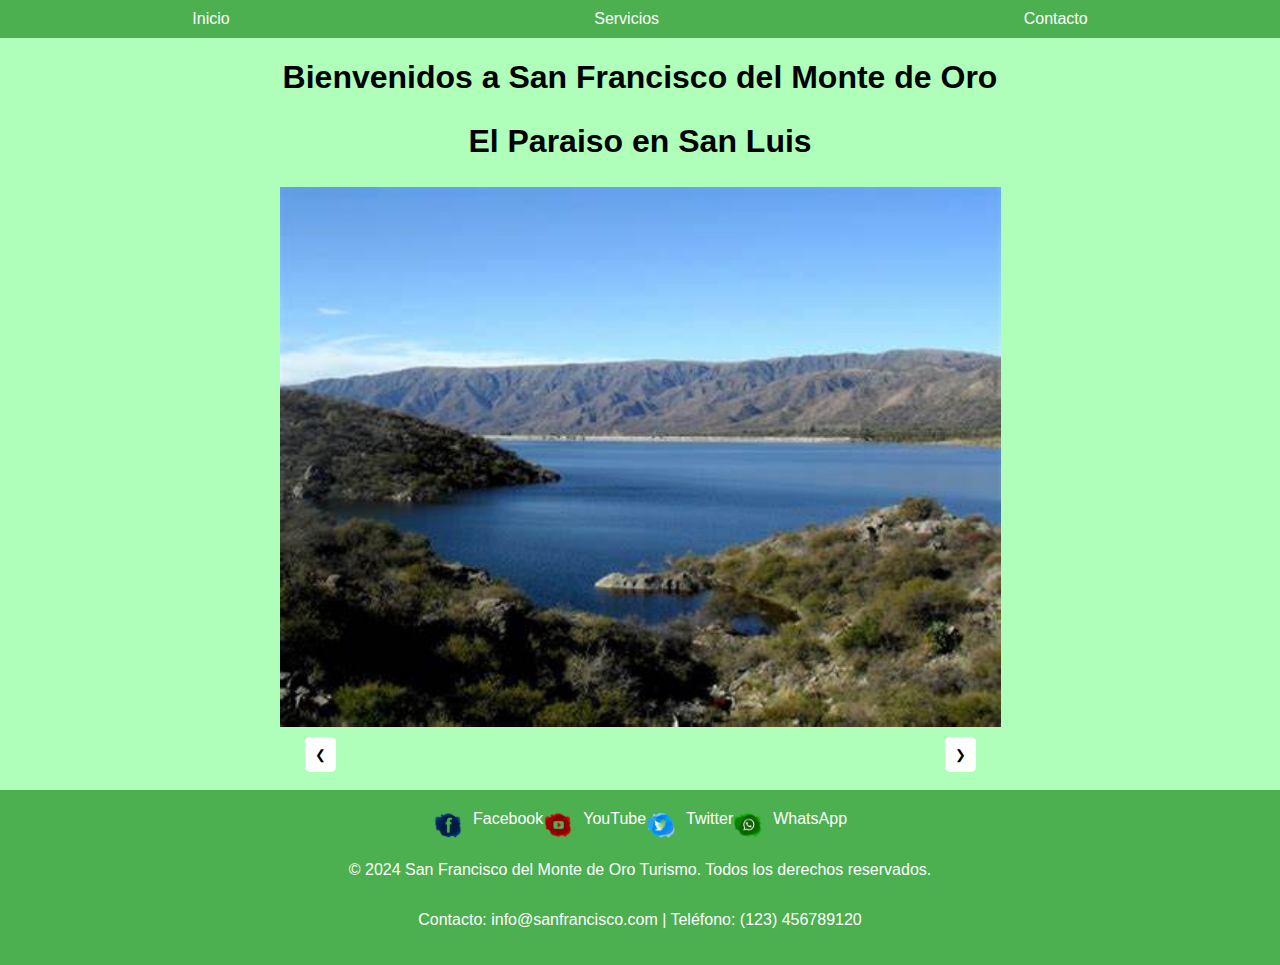
<file: index.html>
<!DOCTYPE html>
<html lang="en">
<head>
    <meta charset="UTF-8">
    <meta name="viewport" content="width=device-width, initial-scale=1.0">
    <link rel="stylesheet" href="estilos.css">
    <title>San Francisco del Monte de Oro</title>
</head>
<body>
    <nav class="nav">
        <a href="index.html">Inicio</a>
        <a href="servicios.html">Servicios</a>
        <a href="contacto.html">Contacto</a>
    </nav>
    
    <h1>Bienvenidos a San Francisco del Monte de Oro</h1>
    <h2>El Paraiso en San Luis</h2>
    
   <section class="carrousel">
   <div class="carrousel-imagenes"></div>
       <div class="boton-container">
          <button class="anterior">&#10094;</button>
          <button class="siguiente">&#10095;</button>
        </div>
      <br>
    </section>
    
    <script src="funciones.js"></script>
</body>
<footer>
    <div class="footer-container">
      <div class="social-media">
        <img class="redes" src="imagenes/face1.png" alt="face"> Facebook 
        <img class="redes" src="imagenes/yt.png" alt="youtube"> YouTube
        <img class="redes" src="imagenes/x.png" alt="twitter"> Twitter 
        <img classs="redes" src="imagenes/w.png" alt="whatsapp"> WhatsApp
      </div>
      <p>&copy; 2024 San Francisco del Monte de Oro Turismo. Todos los derechos reservados.</p>
      <p> Contacto: info@sanfrancisco.com | Teléfono: (123) 456789120</p>
    </div>
  </footer>
</html>
</file>
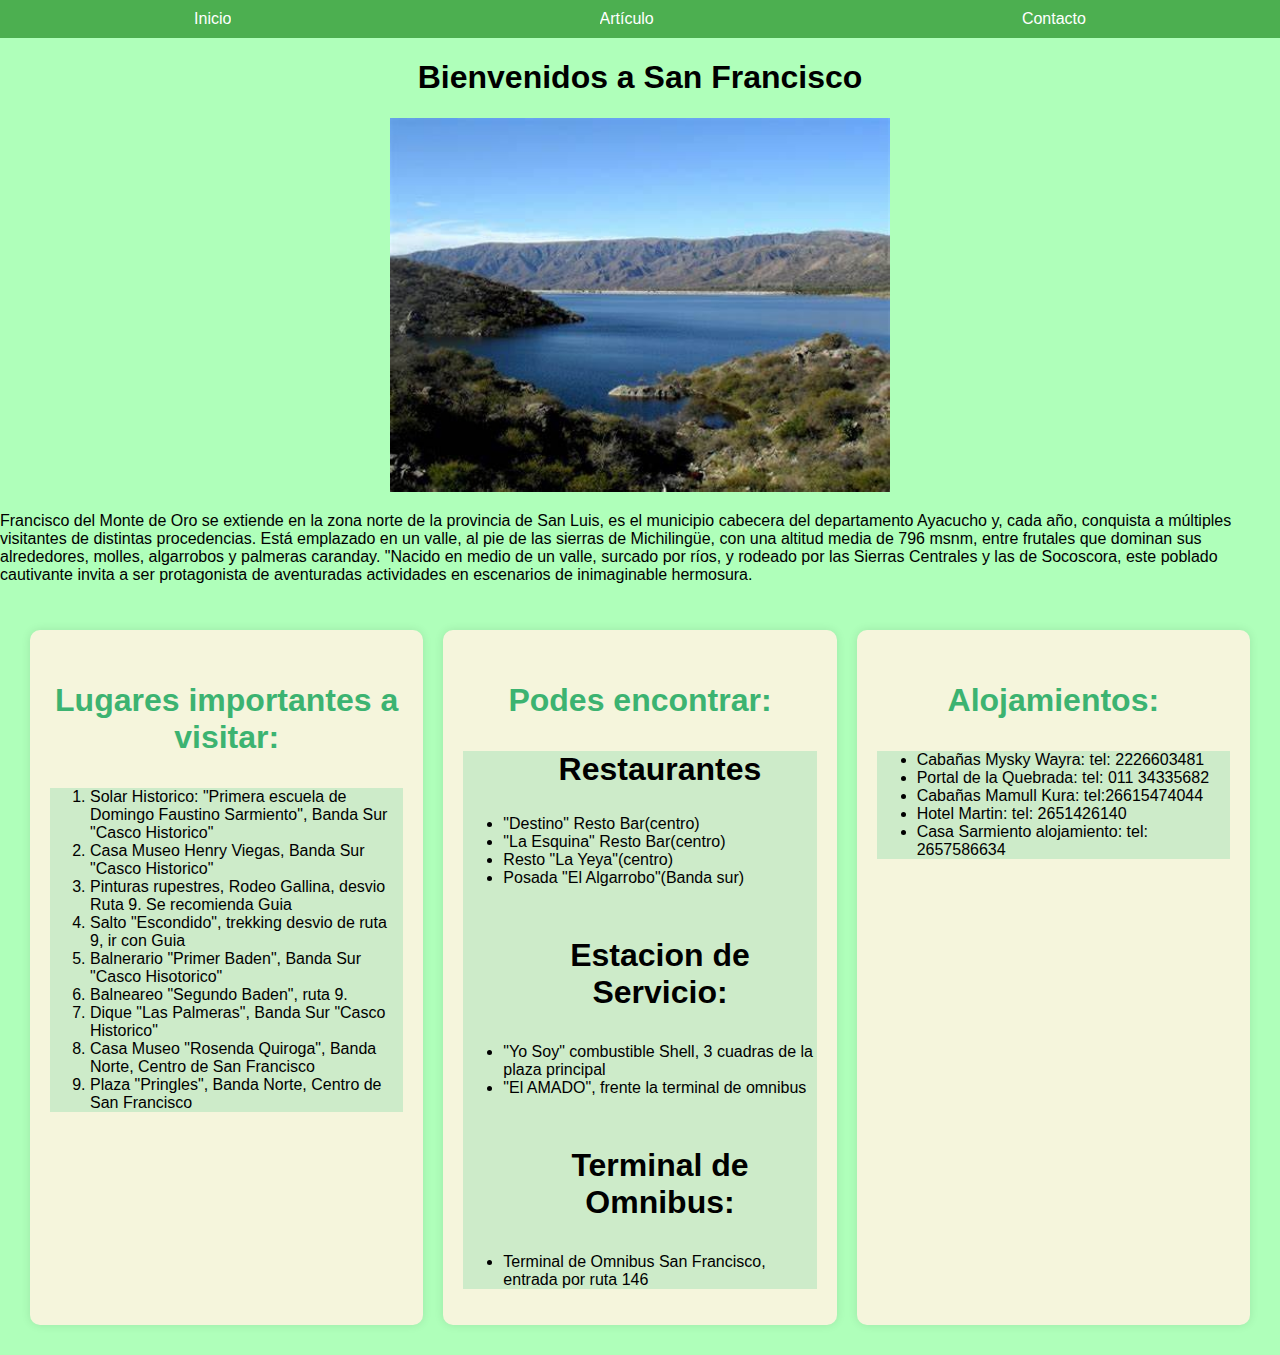
<file: paginarticulo.html>
<!DOCTYPE html>
<html lang="en">
<head>
    <meta charset="UTF-8">
    <meta name="viewport" content="width=device-width, initial-scale=1.0">
    <link rel="stylesheet" href="estilos.css">
    <title> Informacion Turistica </title>
</head>
<body>
    <div class="nav">
        <a href="index.html">Inicio</a>
        <a href="paginarticulo.html">Artículo</a>
        <a href="contacto.html">Contacto</a>
    </div>
    
    <h1> Bienvenidos a San Francisco</h1>

    <div class="imagenart">
        <img id="imagen" src="imagenes/imagen1.jpg" alt="Imagen1">
    </div>
    
    <p>
        Francisco del Monte de Oro se extiende en la zona norte de la provincia de San Luis, es el municipio cabecera del departamento Ayacucho y, cada año, conquista a múltiples visitantes de distintas procedencias.
        Está emplazado en un valle, al pie de las sierras de Michilingüe, con una altitud media de 796 msnm, entre frutales que dominan sus alrededores, molles, algarrobos y palmeras caranday.
        "Nacido en medio de un valle, surcado por ríos, y rodeado por las Sierras Centrales y las de Socoscora, este poblado cautivante invita a ser protagonista de aventuradas actividades en escenarios de inimaginable hermosura.
    </p>
    <div class="content">
        <div class="column" style="background-color: beige;"> <h3 style="color: mediumseagreen;">Lugares importantes a visitar:</h3>
            <ol>
                <li>Solar Historico: "Primera escuela de Domingo Faustino Sarmiento", Banda Sur "Casco Historico"</li>
               <li>Casa Museo Henry Viegas, Banda Sur "Casco Historico"</li> 
               <li>Pinturas rupestres, Rodeo Gallina, desvio Ruta 9. Se recomienda Guia</li>
               <li>Salto "Escondido", trekking desvio de ruta 9, ir con Guia</li>
               <li>Balnerario "Primer Baden", Banda Sur "Casco Hisotorico"</li>
               <li>Balneareo "Segundo Baden", ruta 9. </li>
               <li>Dique "Las Palmeras", Banda Sur "Casco Historico"</li>
               <li>Casa Museo "Rosenda Quiroga", Banda Norte, Centro de San Francisco</li>
               <li>Plaza "Pringles", Banda Norte, Centro de San Francisco</li>

            </ol>
        </div>
        <div class="column" style="background-color: beige;"> <h3 style="color: mediumseagreen;">Podes encontrar:</h3>
        <ul> <h2>Restaurantes</h2>
            <li>"Destino" Resto Bar(centro)</li>
            <li>"La Esquina" Resto Bar(centro)</li>
            <li>Resto "La Yeya"(centro)</li>
            <li>Posada "El Algarrobo"(Banda sur)</li>
            <br>
            <h3>Estacion de Servicio:</h3>
            <li>"Yo Soy" combustible Shell, 3 cuadras de la plaza principal</li>
            <li>"El AMADO", frente la terminal de omnibus</li>
            <br>
            <h3>Terminal de Omnibus:</h3>
            <li>Terminal de Omnibus San Francisco, entrada por ruta 146</li>

        </ul>
        </div>
        <div class="column" style="background-color: beige;"> <h3 style="color: mediumseagreen;">Alojamientos:</h3> 
            <ul>
                <li>Cabañas Mysky Wayra: tel: 2226603481</li>
                <li>Portal de la Quebrada: tel: 011 34335682</li>
                <li>Cabañas Mamull Kura: tel:26615474044</li>
                <li>Hotel Martin: tel: 2651426140</li>
                <li>Casa Sarmiento alojamiento: tel: 2657586634</li>
            </ul>
        </div>
    </div>
</body>
</html>
</file>
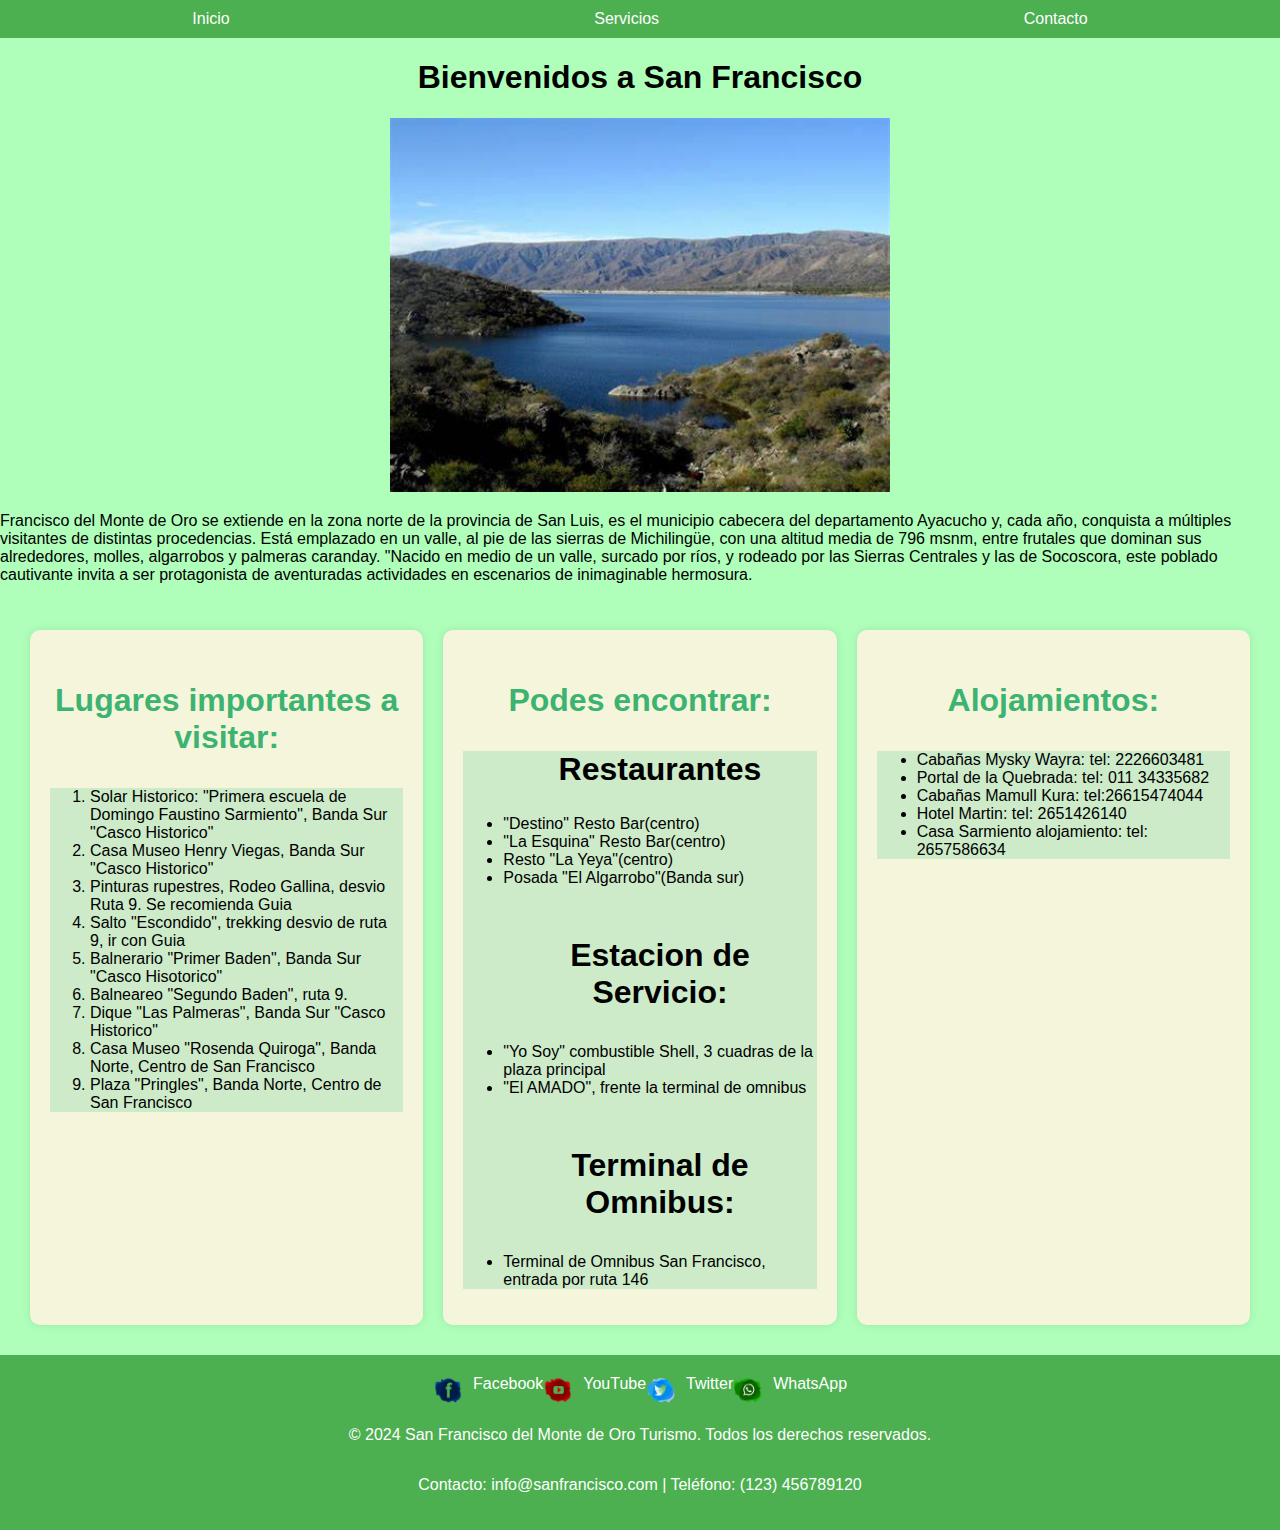
<file: servicios.html>
<!DOCTYPE html>
<html lang="en">
<head>
    <meta charset="UTF-8">
    <meta name="viewport" content="width=device-width, initial-scale=1.0">
    <link rel="stylesheet" href="estilos.css">
    <title> Informacion Turistica </title>
</head>
<body>
    <div class="nav">
        <a href="index.html">Inicio</a>
        <a href="servicios.html">Servicios</a>
        <a href="contacto.html">Contacto</a>
    </div>
    
    <h1> Bienvenidos a San Francisco</h1>

    <div class="imagenart">
        <img id="imagen" src="imagenes/imagen1.jpg" alt="Imagen1">
    </div>
    
    <p>
        Francisco del Monte de Oro se extiende en la zona norte de la provincia de San Luis, es el municipio cabecera del departamento Ayacucho y, cada año, conquista a múltiples visitantes de distintas procedencias.
        Está emplazado en un valle, al pie de las sierras de Michilingüe, con una altitud media de 796 msnm, entre frutales que dominan sus alrededores, molles, algarrobos y palmeras caranday.
        "Nacido en medio de un valle, surcado por ríos, y rodeado por las Sierras Centrales y las de Socoscora, este poblado cautivante invita a ser protagonista de aventuradas actividades en escenarios de inimaginable hermosura.
    </p>
    <div class="content">
        <div class="column" style="background-color: beige;"> <h3 style="color: mediumseagreen;">Lugares importantes a visitar:</h3>
            <ol>
                <li>Solar Historico: "Primera escuela de Domingo Faustino Sarmiento", Banda Sur "Casco Historico"</li>
               <li>Casa Museo Henry Viegas, Banda Sur "Casco Historico"</li> 
               <li>Pinturas rupestres, Rodeo Gallina, desvio Ruta 9. Se recomienda Guia</li>
               <li>Salto "Escondido", trekking desvio de ruta 9, ir con Guia</li>
               <li>Balnerario "Primer Baden", Banda Sur "Casco Hisotorico"</li>
               <li>Balneareo "Segundo Baden", ruta 9. </li>
               <li>Dique "Las Palmeras", Banda Sur "Casco Historico"</li>
               <li>Casa Museo "Rosenda Quiroga", Banda Norte, Centro de San Francisco</li>
               <li>Plaza "Pringles", Banda Norte, Centro de San Francisco</li>

            </ol>
        </div>
        <div class="column" style="background-color: beige;"> <h3 style="color: mediumseagreen;">Podes encontrar:</h3>
        <ul> <h2>Restaurantes</h2>
            <li>"Destino" Resto Bar(centro)</li>
            <li>"La Esquina" Resto Bar(centro)</li>
            <li>Resto "La Yeya"(centro)</li>
            <li>Posada "El Algarrobo"(Banda sur)</li>
            <br>
            <h3>Estacion de Servicio:</h3>
            <li>"Yo Soy" combustible Shell, 3 cuadras de la plaza principal</li>
            <li>"El AMADO", frente la terminal de omnibus</li>
            <br>
            <h3>Terminal de Omnibus:</h3>
            <li>Terminal de Omnibus San Francisco, entrada por ruta 146</li>

        </ul>
        </div>
        <div class="column" style="background-color: beige;"> <h3 style="color: mediumseagreen;">Alojamientos:</h3> 
            <ul>
                <li>Cabañas Mysky Wayra: tel: 2226603481</li>
                <li>Portal de la Quebrada: tel: 011 34335682</li>
                <li>Cabañas Mamull Kura: tel:26615474044</li>
                <li>Hotel Martin: tel: 2651426140</li>
                <li>Casa Sarmiento alojamiento: tel: 2657586634</li>
            </ul>
        </div>
    </div>
</body>
    <footer>
    <div class="footer-container">
      <div class="social-media">
        <img class="redes" src="imagenes/face1.png" alt="face"> Facebook 
        <img class="redes" src="imagenes/yt.png" alt="youtube"> YouTube
        <img class="redes" src="imagenes/x.png" alt="twitter"> Twitter 
        <img classs="redes" src="imagenes/w.png" alt="whatsapp"> WhatsApp
      </div>
      <p>&copy; 2024 San Francisco del Monte de Oro Turismo. Todos los derechos reservados.</p>
      <p> Contacto: info@sanfrancisco.com | Teléfono: (123) 456789120</p>
    </div>
  </footer>
</html>
</file>
<file: estilos.css>
body {
    font-family: Arial, sans-serif;
    background-color: #afffba;
    margin: 0;
    padding: 0;
}
.background-page{
    background-image: url(imagenes/fondo1.jpg);
    background-size: cover;
    background-position: center;
    background-repeat: no-repeat;
    height: 100vh; 
    margin: 0;

}

.nav {
    display: flex;
    justify-content: space-around;
    background-color: #4CAF50;
    padding: 10px;
}


.nav a {
    overflow: hidden;
    color: white;
    text-decoration: none;
}

h1 {
    text-align: center;
    font-family: 'Franklin Gothic Medium', 'Arial Narrow', Arial, sans-serif;
    font-size: xx-large;
}

h2 {
    text-align: center;
    font-family: 'Franklin Gothic Medium', 'Arial Narrow', Arial, sans-serif;
    font-size:xx-large;
}

.carrousel-imagenes {
    display: flex;
    width: 100%;
    height: 60vh;
    background-size: contain;
    background-position: center;
    background-repeat: no-repeat;
    border-radius: 25px; 
    overflow: hidden;
}

.carrousel-imagenes img { 
    border-radius: 25px; 
    width: 100%; 
    height: auto; 
    object-fit: cover; 
}
.boton-container { 
    display:flex; 
    justify-content: center; 
    margin-top: 10px;
}
.imagen {
    min-width: 100%;
}
 
.boton {
    position: absolute; 
    top: 50%; 
    transform: translateY(-50%); 
    background-color: rgba(0, 0, 0, 0.5); 
    color: white; 
    border: none; 
    padding: 10px; 
    cursor: pointer;
    align-items: center;
}

.anterior {
    left: 10px;
}
.siguiente {
    right: 10px;
}

h3{
    text-align: center;
    font-family: 'Franklin Gothic Medium', 'Arial Narrow', Arial, sans-serif;
    font-size:xx-large;
}

ol{
    background: #cdebc9 ;
    padding: auto;
}

ul{
    background: #cdebc9;
    padding: auto;
}

.imagenart {
    display: flex;
    justify-content: center;
    align-items: center;
    overflow: hidden;
    margin: 20px; 
    border-radius: 20px; 
}

.imagenart img {
    width: 500px;
    height: auto;
}

p {
    font-family: 'Segoe UI', Tahoma, Geneva, Verdana, sans-serif;
    font-size: medium;
}

.content {
    display: flex;
    justify-content: space-around; /* Distribuir el espacio uniformemente */
    padding: 20px;
}

.column {
    flex: 1; /* Cada columna toma el mismo espacio disponible */
    margin: 10px;
    padding: 20px;
    box-shadow: 0 0 10px rgba(0, 0, 0, 0.1);
    border-radius: 10px;
}

form {
    background-color: #90ff86;
    padding: 20px;
    border-radius: 40px;
    align-items: center;
    display: flex;
}

label {
    margin-bottom: 5px;
}

button {
    background-color: #ffffff;
    font-family:'Lucida Sans', 'Lucida Sans Regular', 'Lucida Grande', 'Lucida Sans Unicode', Geneva, Verdana, sans-serif;
    font-size:small;
    color: #000000;
    padding: 10px;
    border: black;
    cursor: pointer;
    border-radius: 5px;
    display: block;
    margin: 0 auto;
}

button:hover {
    background-color: #4c7cff;
}

footer {
    background-color: #4CAF50;
    color: white;
    padding: 20px 0;
    text-align: center;
  }
  
.footer-container {
    max-width: 1200px;
    margin: 0 auto;
    display: flex;
    flex-direction: column;
    align-items: center;
  }
  
.social-media {
    margin-bottom: 5px;
    display: flex;
  }

.social-media img {    
    width: 30px;    
    height: 30px;    
    margin-right: 10px;  
}  
  
.social-media a:hover {
    color: #ff6347; /* Cambia el color al pasar el mouse */
  }

.header{
    background-color: #90ff86;
    padding: auto;
    text-align: center;
  }

.feedback {
    font-family: 'Lucida Sans', 'Lucida Sans Regular', 'Lucida Grande', 'Lucida Sans Unicode', Geneva, Verdana, sans-serif;
    margin-top: 10px;
    font-size: 25px;
    color: black;
    background-color: #4CAF50;
    padding: 10px;
    border-radius: 5px;
  }

#result p {
    background-color: #4CAF50;
    padding: 10px;
    margin: 5px 0;
}

#resultado p {
    background-color: #4CAF50;
    padding: 10px;
    margin: 5px 0;
}

#errores {
    color: red;
    background-color: #4CAF50;
    text-align: left;
    margin-top: 10px;
}

#errores p {
    margin: 5px 0;
}
</file>
